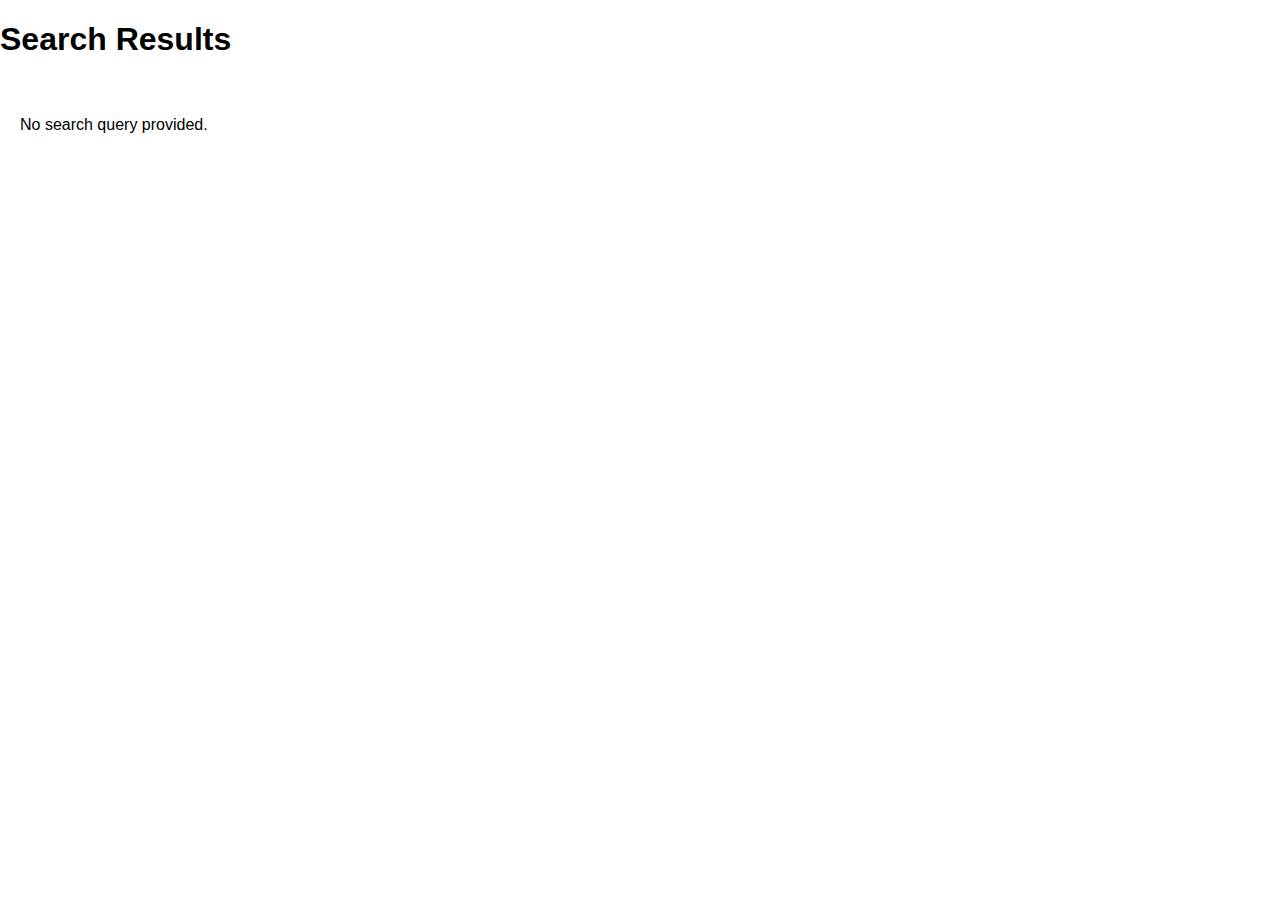
<file: product-list.html>
<!DOCTYPE html>
<html lang="en">
<head>
  <meta charset="UTF-8" />
  <meta name="viewport" content="width=device-width, initial-scale=1.0" />
  <title>Search Results</title>
  <link rel="stylesheet" href="styles/product.css" />
  <script src="scripts/search.js" defer></script>
  <script src="scripts/product-list.js" defer></script>
</head>
<body>
  <header>
    <h1>Search Results</h1>
  </header>
  <main>
    <div id="productList"></div>
  </main>
</body>
</html>
</file>
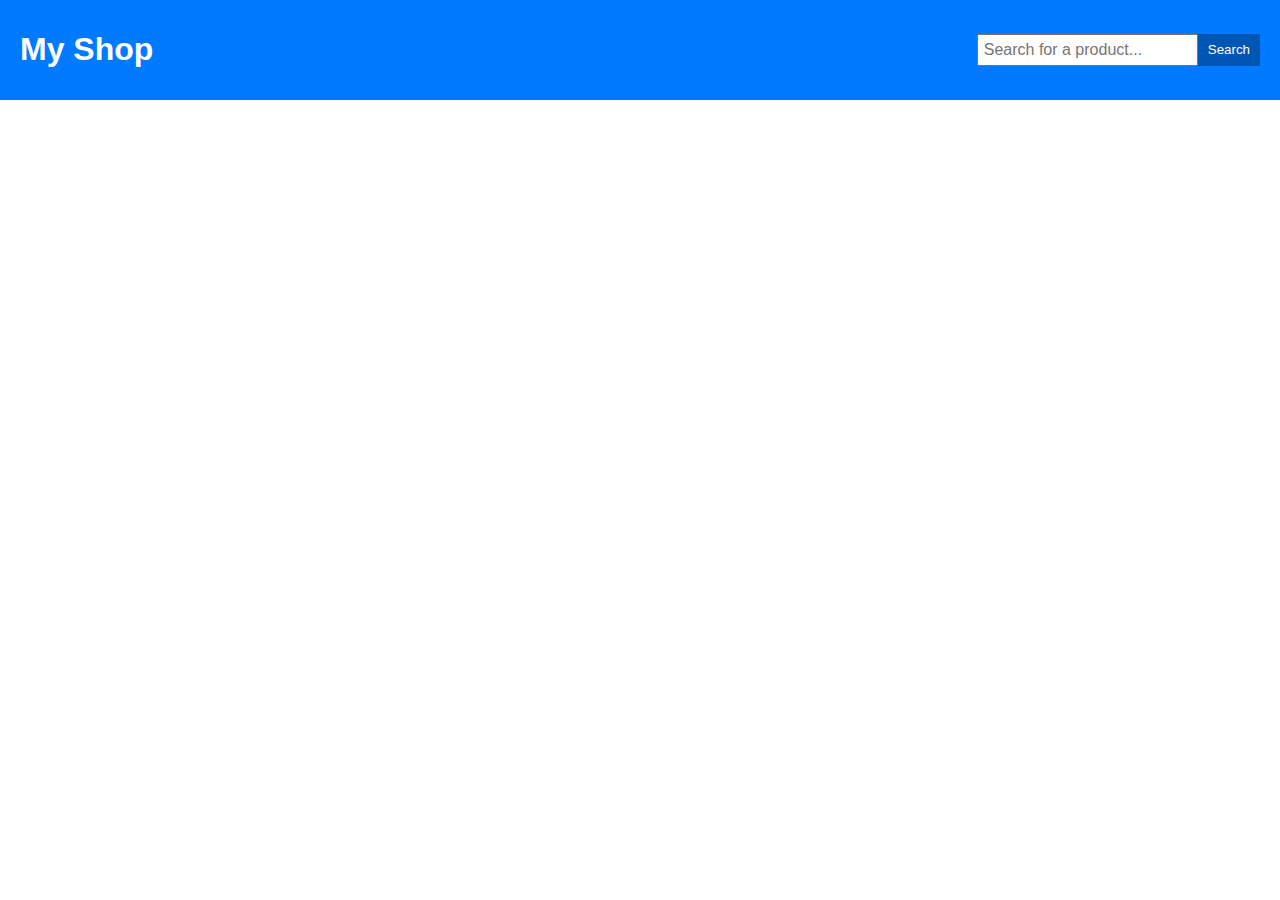
<file: project.html>
<!DOCTYPE html>
<html lang="en">
<head>
  <meta charset="UTF-8" />
  <meta name="viewport" content="width=device-width, initial-scale=1.0" />
  <title>Search Products</title>
  <link rel="stylesheet" href="styles/project.css" />
  <script src="scripts/search.js" defer></script>
  <script src="search.js" defer></script>
</head>
<body>
  <nav>
    <h1>My Shop</h1>
    <!-- Search Box -->
    <form id="searchForm" action="product-list.html">
      <input
        type="text"
        id="searchInput"
        name="query"
        placeholder="Search for a product..."
        required
      />
      <button type="submit">Search</button>
    </form>
  </nav>
</body>
</html>
</file>
<file: styles/product.css>
/* General styles */
body {
    font-family: Arial, sans-serif;
    margin: 0;
    padding: 0;
  }
  
  nav {
    background-color: #007BFF;
    color: white;
    display: flex;
    justify-content: space-between;
    align-items: center;
    padding: 10px 20px;
  }
  
  form {
    display: flex;
  }
  
  form input {
    padding: 5px;
    font-size: 1rem;
  }
  
  form button {
    padding: 5px 10px;
    background-color: #0056b3;
    color: white;
    border: none;
    cursor: pointer;
  }
  
  form button:hover {
    background-color: #003f7f;
  }
  
  /* Product list styles */
  main {
    padding: 20px;
  }
  
  #productList {
    display: grid;
    grid-template-columns: repeat(auto-fit, minmax(200px, 1fr));
    gap: 20px;
  }
  
  .product-item {
    border: 1px solid #ddd;
    padding: 16px;
    text-align: center;
    border-radius: 8px;
  }
  
  .product-item img {
    max-width: 100px;
    margin: 0 auto 10px;
  }
  
  .product-item h2 {
    font-size: 1.2rem;
    margin-bottom: 10px;
  }
  
  .product-item p {
    font-size: 1rem;
    color: #333;
  }
  
  .product-item a {
    text-decoration: none;
    color: white;
    background-color: #007BFF;
    padding: 8px 16px;
    border-radius: 4px;
  }
  
  .product-item a:hover {
    background-color: #0056b3;
  }
</file>
<file: styles/project.css>
/* General styles */
body {
    font-family: Arial, sans-serif;
    margin: 0;
    padding: 0;
  }
  
  nav {
    background-color: #007BFF;
    color: white;
    display: flex;
    justify-content: space-between;
    align-items: center;
    padding: 10px 20px;
  }
  
  form {
    display: flex;
  }
  
  form input {
    padding: 5px;
    font-size: 1rem;
  }
  
  form button {
    padding: 5px 10px;
    background-color: #0056b3;
    color: white;
    border: none;
    cursor: pointer;
  }
  
  form button:hover {
    background-color: #003f7f;
  }
  
  /* Product list styles */
  main {
    padding: 20px;
  }
  
  #productList {
    display: grid;
    grid-template-columns: repeat(auto-fit, minmax(200px, 1fr));
    gap: 20px;
  }
  
  .product-item {
    border: 1px solid #ddd;
    padding: 16px;
    text-align: center;
    border-radius: 8px;
  }
  
  .product-item img {
    max-width: 100px;
    margin: 0 auto 10px;
  }
  
  .product-item h2 {
    font-size: 1.2rem;
    margin-bottom: 10px;
  }
  
  .product-item p {
    font-size: 1rem;
    color: #333;
  }
  
  .product-item a {
    text-decoration: none;
    color: white;
    background-color: #007BFF;
    padding: 8px 16px;
    border-radius: 4px;
  }
  
  .product-item a:hover {
    background-color: #0056b3;
  }
</file>
